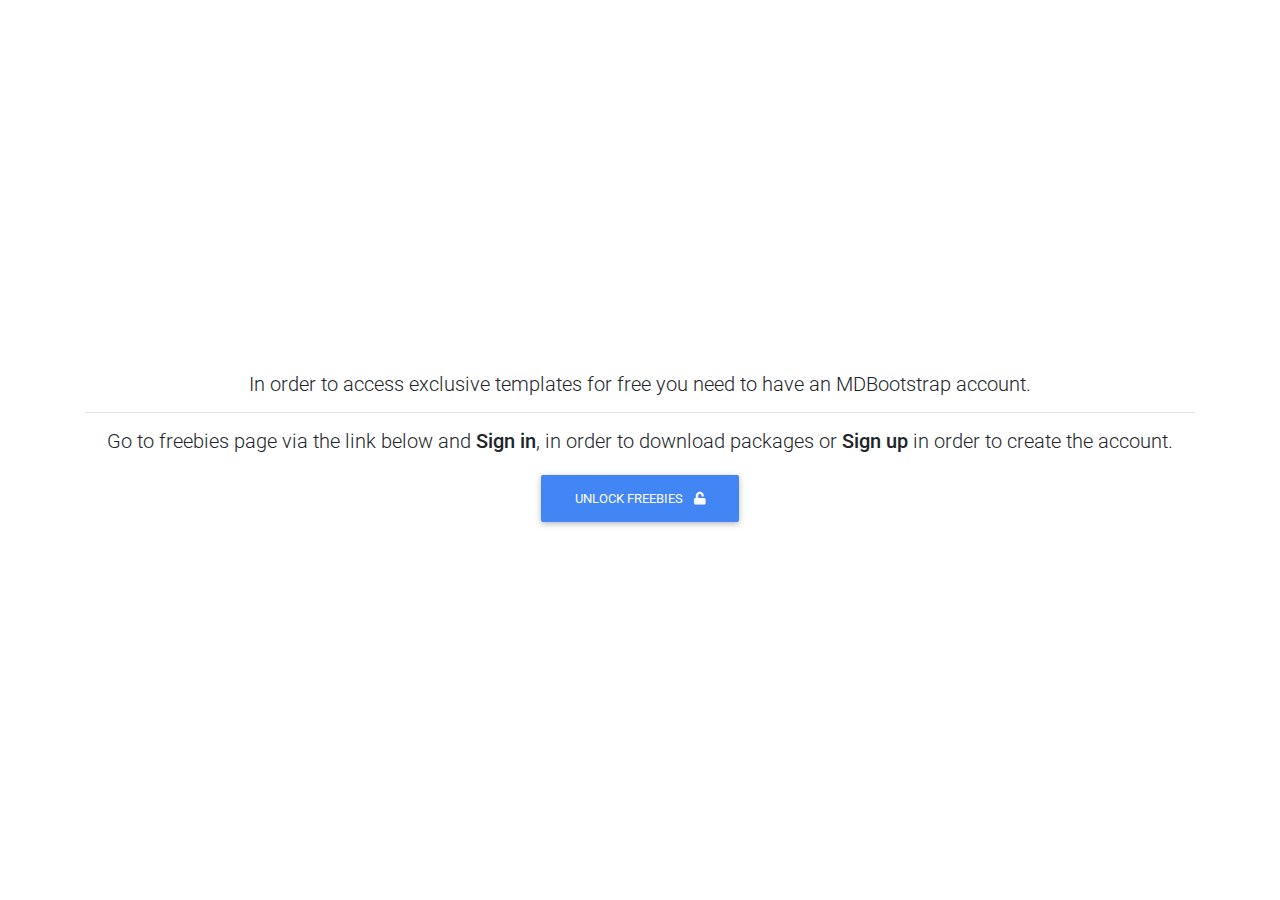
<file: exclusive-templates/unlock-exclusive-freebies.html>
<!DOCTYPE html>
<html lang="en">

<head>
  <meta charset="UTF-8">
  <meta name="viewport" content="width=device-width, initial-scale=1, shrink-to-fit=no">
  <meta http-equiv="x-ua-compatible" content="ie=edge">
  <title>Material Design for Bootstrap</title>
  <!-- MDB icon -->
  <link rel="icon" href="../img/mdb-favicon.ico" type="image/x-icon">
  <!-- Font Awesome -->
  <link rel="stylesheet" href="https://use.fontawesome.com/releases/v5.11.2/css/all.css">
  <!-- Google Fonts Roboto -->
  <link rel="stylesheet" href="https://fonts.googleapis.com/css?family=Roboto:300,400,500,700&display=swap">
  <!-- Bootstrap core CSS -->
  <link rel="stylesheet" href="../css/bootstrap.min.css">
  <!-- Material Design Bootstrap -->
  <link rel="stylesheet" href="../css/mdb.min.css">
  <!-- Your custom styles (optional) -->
  <link rel="stylesheet" href="../css/style.css">
</head>

<body>

  <!-- Start your project here-->
  <div class="d-flex align-items-center" style="height:100vh">
    <div class="container text-center">
      <h5 class="animated fadeIn mb-3">In order to access exclusive templates for free you need to have an MDBootstrap
        account.</h5>
        <hr>
      <h5 class="animated fadeIn mb-3">Go to freebies page via the link below and <strong>Sign in</strong>, in order to
        download packages or <strong>Sign up</strong> in order to create the account.</h5>
        <a href="https://mdbootstrap.com/freebies/?utm_campaign=ExclusiveFreebies&utm_source=jQuery" class="btn btn-primary">Unlock freebies <i class="fas fa-unlock ml-2"></i></a>

    </div>
  </div>
  <!-- End your project here-->

  <!-- jQuery -->
  <script type="text/javascript" src="../js/jquery.min.js"></script>
  <!-- Bootstrap tooltips -->
  <script type="text/javascript" src="../js/popper.min.js"></script>
  <!-- Bootstrap core JavaScript -->
  <script type="text/javascript" src="../js/bootstrap.min.js"></script>
  <!-- MDB core JavaScript -->
  <script type="text/javascript" src="../js/mdb.min.js"></script>
  <!-- Your custom scripts (optional) -->
  <script type="text/javascript"></script>

</body>

</html>
</file>
<file: css/style.css>
*{
    margin: 0;
    padding: 0;
    box-sizing: border-box;
}
nav{
    display: flex;
    justify-content: space-evenly;
    align-items: center;
}
.logo img{
    width:150px;
}
.left a{
    text-decoration: none;
    color: rgb(80, 79, 79);
    
}
.job img{
    width: 20px;
}
.left .log{
    border-right: 2px solid rgb(133, 131, 131);
    padding-right: 20px;
    
}
.left .log:hover{
    border: 1px solid #4E4E4D;
    padding: 10px 20px;
    border-radius: 10px;
    background-color: #ecebe9;
    margin-left: 20px;
}
.left .sin{
    border: 1px solid #0078B9;
    border-radius: 30px;
    padding: 10px;
    color: #0078B9;
    font-weight: 500;
    font-size: 14px;
}
.left .sin:hover{
    background-color: #EAF4FE;
    border: 2px solid #0078B9;
}
.left .aa{
    display: flex;
    flex-direction: column;
    align-items: center;
    padding-left: 30px;
}
.left{
    display: flex;
    align-items: center;
}
.urls{
    display: flex;
    align-items: end;

}
.urls .aa span:hover{
    color: #0078B9;
}
.leftimg img{
    transform: scaleX(-1);
}
.r-t h1{
    text-align: right;
    margin-bottom: 40px;
    font-size: 60px;
}
.r-t a{
    text-decoration: none;
    color: black;
    display: flex;
    align-items: center;
    justify-content: space-between;
    width: 80%;
    border: 1px solid black;
    border-radius: 5px;
    padding: 10px 20px;
    margin-bottom: 20px;
    font-size: 20px;

}
.r-t a:hover{
    box-shadow: 0px 1px 6px -1px black;

}
.sec1{
    /* margin: 40px 400px; */
}
.leftimg img{
width: 700px;
}
.sec2{
    background-color: #F3F2F0;
    padding: 100px 0;
}
.leftsec2{
    text-align: right;
    font-size: 15px;
    font-weight: 500;
}
.leftsec2 .aa{
    text-decoration: none;
    background-color: #E0DFDD;
    border-radius: 50px;
    padding: 10px;
    font-size: 20px;
    line-height: 50px;
    color: #4E4E4D;
}
.leftsec2 .aa:hover{
    background-color: #c2c1c0;
}
.r-tsec2{
    text-align: right;
}
.leftsec2 .all{
    display: flex;
    align-items: center;
    font-size: 15px;
    text-decoration: none;
    color: #4E4E4D;
    margin: 10px;
    width: 21%;


}
.leftsec2 .all i{
    padding-right: 10px;
}
.leftsec2 .all:hover{
    background-color: rgb(224, 223, 221);
    padding: 10px 10px 11px 0px;
    border-radius: 5px;

}
.sec3{
    padding: 100px 0;
}
.r-tsec3 h1{
    width: 80%;
    font-weight: 400;
}
.leftsec3 a{
    text-decoration: none;
    color: black;
    border: 1px solid black;
    padding: 10px;
    border-radius: 20px;
    line-height: 4;
    font-weight: 500;

}
.sec4{
    background-color: #F3F2F0;
    text-align: right;
    padding: 100px 0;
}
.r-tsec4 h1{
    color: #327ECA;
    font-weight: 400;
    padding-bottom: 20px;
}
.r-tsec4{
    padding-top: 120px;
}
.sec5{
    padding: 100px 0;
}
.r-tsec5 h1{
    width: 80%;
    margin-bottom: 50px;
    font-size: 50px;
}
.r-tsec5 a{
    text-decoration: none;
    color: #4E4E4D;
    font-weight: 500;
    border: 1px solid black;
    padding: 20px;
    border-radius: 50px;
    font-size: 17px;
}
.r-tsec5 img{
    transform: scaleX(-1);
}
.leftsec5 h1{
    width: 80%;
    margin-bottom: 50px;
    font-size: 50px;

}
.leftsec5 a{
    text-decoration: none;
    color: #4E4E4D;
    font-weight: 400;
    border: 1px solid black;
    padding: 20px;
    border-radius: 5px;
    font-size: 20px;
}
.leftsec5 img{
    transform: scaleX(-1);
}
.sec5 img{
    margin-right: 72px;
}
.sec6{
    display: flex;
    flex-direction: column;
    align-items: center;
    padding-top: 50px;
    width: 100%;
    height: 850px;
    background-image: url(../img/4ezbw852t2wrgf27zl1o1qtu7.png);

}

.sec6 h1{
    text-align: right;
    font-size: 50px;
    margin-bottom: 40px;
}
.sec6 a{
    text-decoration: none;
    color: white;
    margin-left: 1100px;
    background-color: #0A66C2;
    padding:10px 20px;
    border-radius: 50px;
    
}
.fotter{
    background-color: #F3F2F0;
    text-align: right;
    padding-top: 20px;
    padding-bottom: 0px;
}
.fotter .fotal a{
    display: flex;
    text-decoration: none;
    color: #4E4E4D;
    font-weight: 400;
    padding-bottom: 5px;
}
.fotter .fotal a:hover{
    color: #327ECA;
}
.fotter .fotal p{
    font-weight: bold;
}

footer .foot{
    display: flex;
    align-items: center;
    text-align: right;
}
footer img{
    width: 100px;
}
.foot{
    justify-content: center;
    font-size: 12px;
}
.foot a{
    padding-left: 20px;
    text-decoration: none;
    color: #4E4E4D;
    font-weight: 500;
}
.foot a:hover{
    color: #327ECA;
}
.foot p{
    padding-left: 20px;
    margin: auto 0;
    font-weight: 500;
}
label{
    padding-left: 20px;
    text-decoration: none;
    color: #4E4E4D;
    font-weight: 500;
    margin: auto 0;
}


@media only screen and (max-width: 680px) {

    .logo img {
        width: 74px;
    }
}
@media only screen and (max-width: 604px) {

    .urls {
        display: none;
    }
}
</file>
